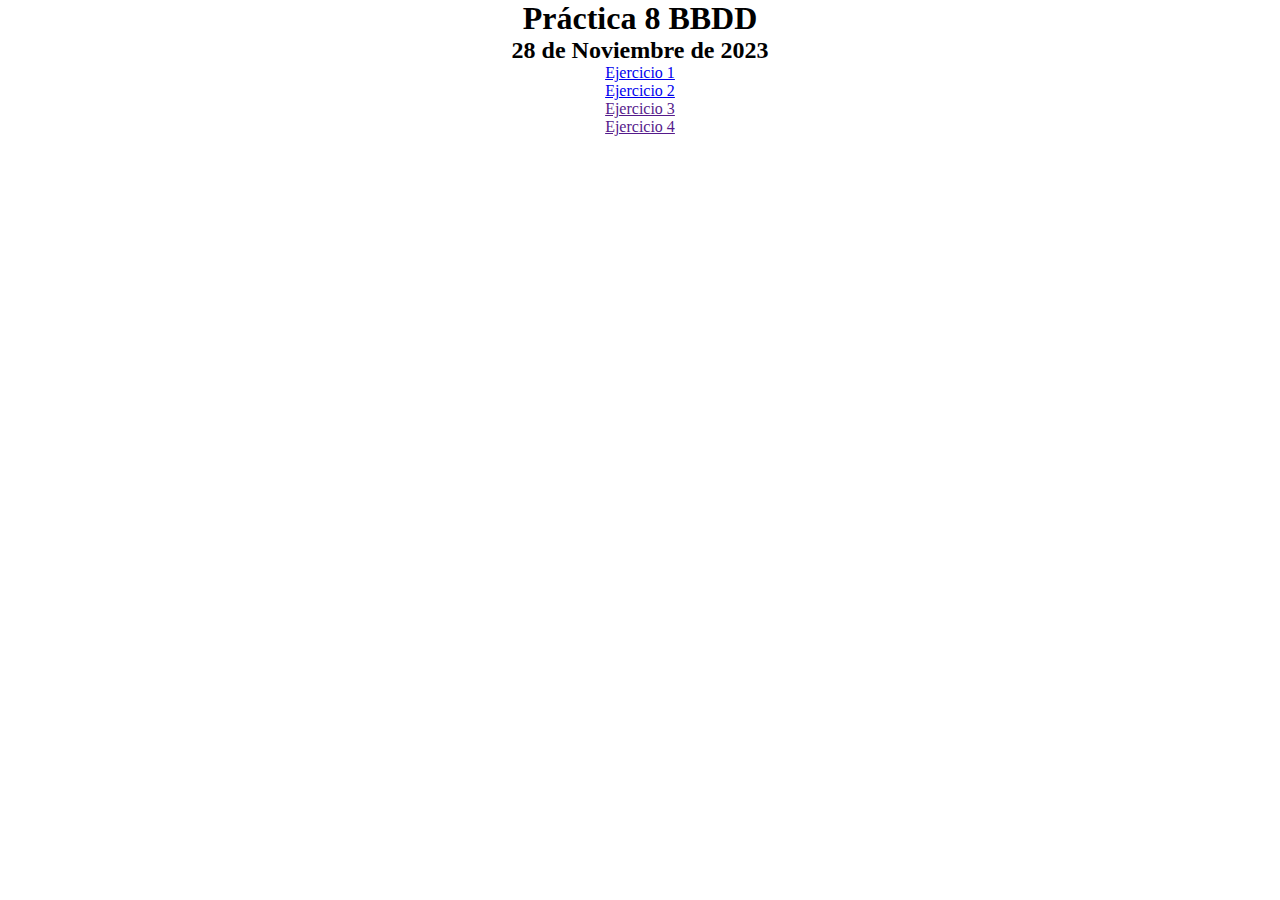
<file: index.HTML>
<!DOCTYPE html>
<html lang="en">
<head>
    <meta charset="UTF-8">
    <meta name="viewport" content="width=device-width, initial-scale=1.0">
    <title>Document</title>
    <link rel="stylesheet" href="style.css">
</head>
<body>
    <h1>Práctica 8 BBDD</h1>
    <h2>28 de Noviembre de 2023</h2>

    <p><a href="/Ejercicio_1/Ejercicio_1.html">Ejercicio 1</a></p>
            
    <p><a href="/Ejercicio_2/Ejercicio_1.html">Ejercicio 2</a></p>

    <p><a href="">Ejercicio 3</a></p>

    <p><a href="">Ejercicio 4</a></p>

    <script></script>
</body>
</html>
</file>
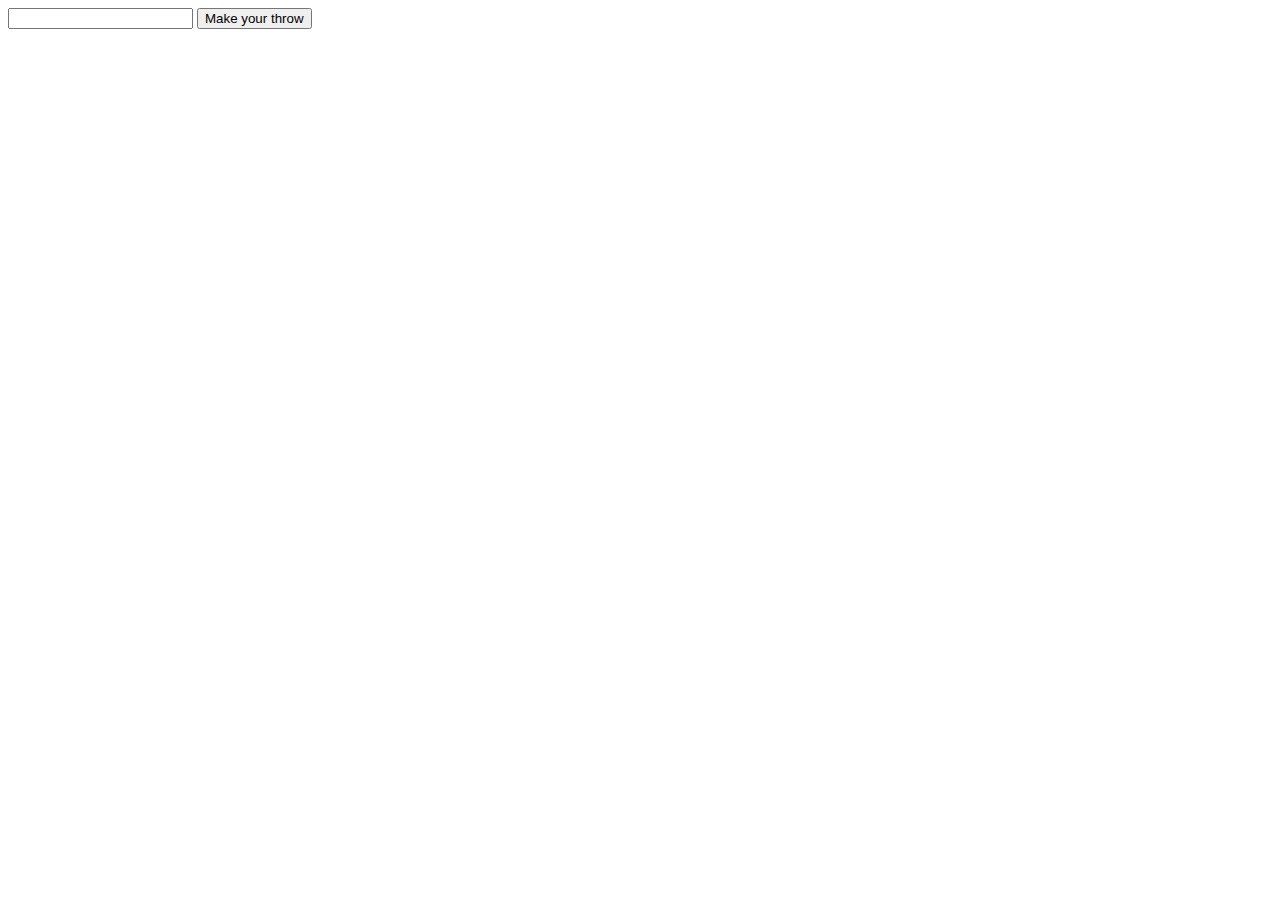
<file: Ejercicio_2/Ejercicio_1.html>
<!DOCTYPE html>
<html lang="en">
<head>
    <meta charset="UTF-8">
    <meta name="viewport" content="width=device-width, initial-scale=1.0">
    <title>Lanzamiento de dados</title>
</head>
<body>
    <input type="text" id="inputDado">
    <button onclick="mostrarResultados()">Make your throw</button>
    <div id="resultado"></div>
    <script src="/Ejercicio_2/ejercicio_1.js"></script>
</body>
</html>
</file>
<file: style.css>
*{
    margin: 0;
    padding: 0;
}
body{
    display: flex;
    justify-content: center;
    align-items: center;
    flex-direction: column;
}
</file>
